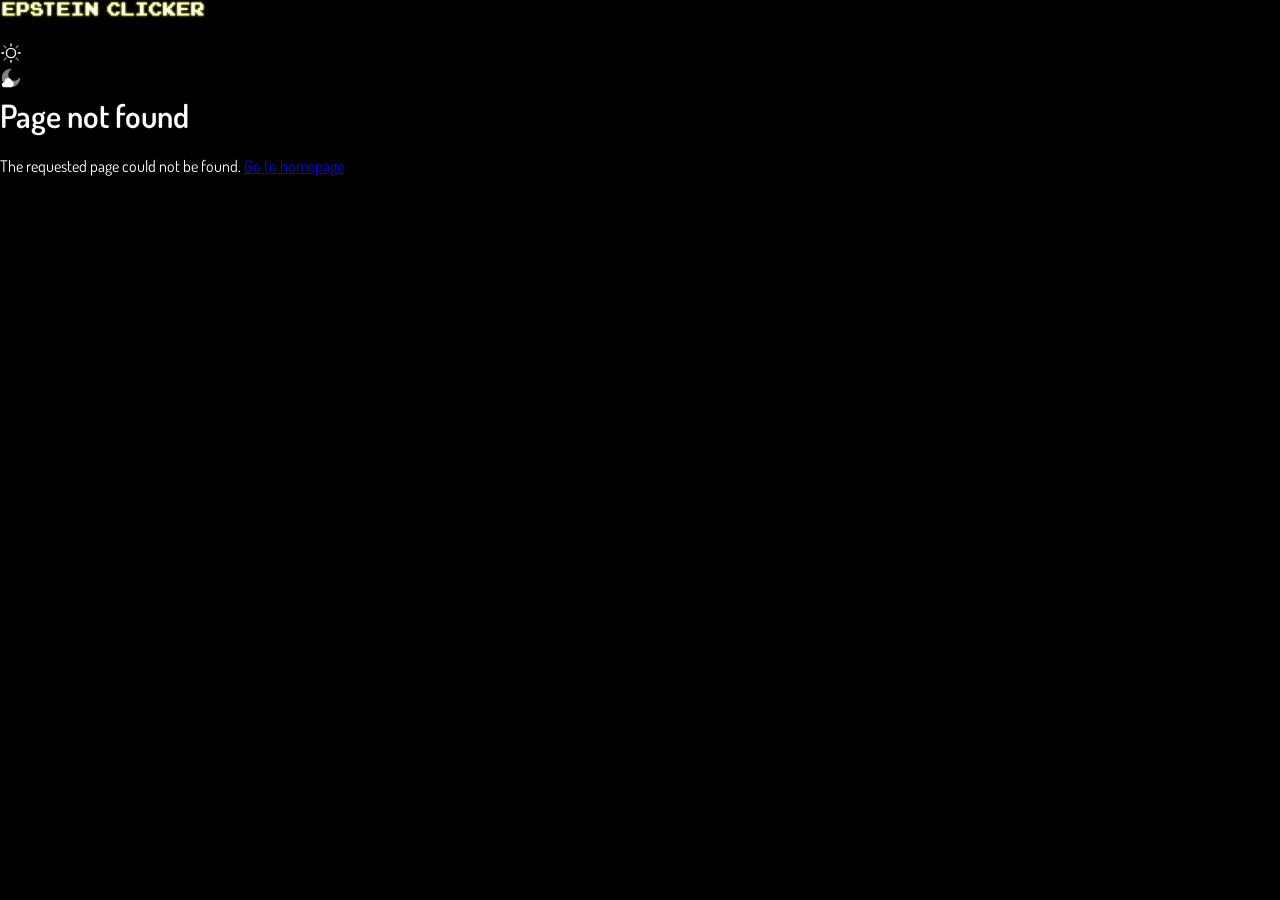
<file: new-games/index.html>
<!DOCTYPE html>
<html zontal-theme="dark" lang="en-US" class="dark">

<head>
    <meta charset="utf-8">
            <title>Epstein Clicker: 404 Not Found</title>
<meta name="description" content="Epstein Clicker: 404 Not Found. Sorry, the page you requested does not exist on this site!">
<meta name="keywords" content="Epstein Clicker: 404 Not Found">
<meta name="title" content="Epstein Clicker: 404 Not Found">
<meta property="fb:app_id" content="">
<meta property="og:title" content="Epstein Clicker: 404 Not Found">
<meta property="og:site_name" content="Epstein Clicker">
<link rel="image_src" href="https://epsteinclicker.github.io/" />
<meta property="og:type" content="article" />
<meta property="og:url" content="https://epsteinclicker.github.io/404" />
<meta property="og:description" content="Epstein Clicker: 404 Not Found. Sorry, the page you requested does not exist on this site!" />
<meta property="og:image" content="https://epsteinclicker.github.io/" />         <meta name="viewport"
        content="width=device-width, initial-scale=1.0, minimal-ui, shrink-to-fit=no viewport-fit=cover">
    <meta name="apple-mobile-web-app-capable" content="yes">
    <meta name="apple-mobile-web-app-status-bar-style" content="black-translucent">
    <meta name="apple-mobile-web-app-title" content="Epstein Clicker">
    <meta name="HandheldFriendly" content="true" />
    <meta name="mobile-web-app-capable" content="yes" />
    <link rel="shortcut icon" sizes="512x512"
        href="https://epsteinclicker.github.io/cache/data/image/options/favicon-s512x512.png" />
    <link rel="icon" type="image/x-icon" href="https://epsteinclicker.github.io/favicon.ico?v=3">
    <link rel="apple-touch-icon"
        href="https://epsteinclicker.github.io/cache/data/image/options/favicon-s512x512.png">
    <meta http-equiv="x-ua-compatible" content="ie=edge">
                    <meta name="google-site-verification" content="d9DdknJtrhjlsGSX9rxxvFFZBlE2FKDbdMDUVJhCfaY" />

<!-- Google tag (gtag.js) -->
<script async src="https://www.googletagmanager.com/gtag/js?id=G-Q37ZWM6FH7"></script>
<script>
  window.dataLayer = window.dataLayer || [];
  function gtag(){dataLayer.push(arguments);}
  gtag('js', new Date());

  gtag('config', 'G-Q37ZWM6FH7');
</script>        <script data-cfasync="false">
        var game_config = {
            current_slug: '',
            home_page: 'epstein-clicker',
            domain_url: 'https://epsteinclicker.github.io',
            id_game: '',
            logo: '/data/image/options/epsteinclicker.png',
            theme_color: '#003afa',
            domain_root: '/',
            root_dir: 'epsteinclicker.github.io'
        };
    </script>
        <link rel="preload" href="/resources/css/swiper.css" as="style" onload="this.rel='stylesheet'" />
    <link href="/resources/css/main.min.css?" rel="stylesheet" type="text/css" />
</head>

<body class="min-vh-100 layout d-flex flex-column">
    <div class="backdrop" role="button" tabindex="0"></div>

    
<nav class="navbar navbar-expand-lg layout-header navbar-dark">
    <div class="header-content">
        <a href="/" class="navbar-brand p-0">
            <img src="/cache/data/image/options/epsteinclicker-f206x18.webp" height="18" alt="Epstein Clicker">
        </a>
      <!--  <a href="/" class="navbar-brand light-logo mx-3 p-0">
            <img src="" height="45" alt="Epstein Clicker">
        </a>
-->
        <div class="collapse navbar-collapse flex-md-grow-0 ms-xl-auto" id="navbar">

            <div class="divider"></div>
            <ul class="navbar-nav mb-2 mb-lg-0 fw-semibold align-items-xl-center  ms-xl-4  ">
                <!--  -->
            </ul>
            <div class="d-flex align-items-center">
                <div class="nav-link color-toggle">
                    <div class="light">
                           <span class="svg-icon" aria-hidden="true">
                                        <svg class="svg-icon__link"><use xlink:href="#icon-sun"></use></svg>
                                    </span>
                    </div>
                    <div class="dark">
                           <span class="svg-icon" aria-hidden="true">
                                        <svg class="svg-icon__link"><use xlink:href="#icon-moon"></use></svg>
                                    </span>
                    </div>
                </div>
            </div>
        </div>
    </div>
</nav>

<div class="layout-section">
    <div class="main-content desktop open">
        <div class="page-content content-page single-description">
            <h1>Page not found</h1>
            <p>The requested page could not be found. <a href="https://epsteinclicker.github.io">Go to homepage</a></p>
        </div>
        <div class="p-5">
                    </div>
    </div>
</div>

<svg class="main-svg-sprite main-svg-sprite--icons" xmlns="http://www.w3.org/2000/svg"
    xmlns:xlink="http://www.w3.org/1999/xlink">
    <symbol id="icon-sun" viewBox="0 0 24 24">
        <g fill="none" stroke="currentColor" stroke-width="1.5">
            <circle cx="12" cy="12" r="5"></circle>
            <path stroke-linecap="round" d="M12 2v2m0 16v2M4 12H2m20 0h-2"></path>
            <path stroke-linecap="round"
                d="m19.778 4.223l-2.222 2.031M4.222 4.223l2.222 2.031m0 11.302l-2.222 2.222m15.556-.001l-2.222-2.222"
                opacity="0.5"></path>
        </g>
    </symbol>
    <symbol id="icon-menu-bar" viewBox="0 0 24 24">
        <path d="M19 4C19.5523 4 20 3.55229 20 3C20 2.44772 19.5523 2 19 2L3 2C2.44772 2 2 2.44772 2 3C2 3.55228 2.44772 4 3 4L19 4ZM20.47 7.95628L15.3568 11.152C14.7301 11.5437 14.7301 12.4564 15.3568 12.848L20.47 16.0438C21.136 16.4601 22 15.9812 22 15.1958V8.80427C22 8.01884 21.136 7.54 20.47 7.95628ZM11 13C11.5523 13 12 12.5523 12 12C12 11.4477 11.5523 11 11 11L3 11C2.44771 11 2 11.4477 2 12C2 12.5523 2.44771 13 3 13L11 13ZM20 21C20 21.5523 19.5523 22 19 22L3 22C2.44771 22 2 21.5523 2 21C2 20.4477 2.44771 20 3 20L19 20C19.5523 20 20 20.4477 20 21Z"></path>
    </symbol>
    <symbol id="icon-moon" viewBox="0 0 24 24">
        <path fill="currentColor"
            d="M12 22c5.523 0 10-4.477 10-10c0-.463-.694-.54-.933-.143a6.5 6.5 0 1 1-8.924-8.924C12.54 2.693 12.463 2 12 2C6.477 2 2 6.477 2 12s4.477 10 10 10"
            opacity="0.5"></path>
        <path fill="currentColor"
            d="M11.286 22C13.337 22 15 20.42 15 18.47c0-1.544-1.045-2.857-2.5-3.336C12.295 13.371 10.72 12 8.81 12c-2.052 0-3.715 1.58-3.715 3.53c0 .43.082.844.23 1.226a2.949 2.949 0 0 0-.54-.05C3.248 16.706 2 17.89 2 19.353C2 20.815 3.247 22 4.786 22z"></path>
    </symbol>
    <symbol id="icon-play" viewBox="0 0 191.255 191.255">
        <path d="M162.929,66.612c-2.814-1.754-6.514-0.896-8.267,1.917s-0.895,6.513,1.917,8.266c6.544,4.081,10.45,11.121,10.45,18.833
 s-3.906,14.752-10.45,18.833l-98.417,61.365c-6.943,4.329-15.359,4.542-22.512,0.573c-7.154-3.97-11.425-11.225-11.425-19.406
 V34.262c0-8.181,4.271-15.436,11.425-19.406c7.153-3.969,15.569-3.756,22.512,0.573l57.292,35.723
 c2.813,1.752,6.513,0.895,8.267-1.917c1.753-2.812,0.895-6.513-1.917-8.266L64.512,5.247c-10.696-6.669-23.661-7-34.685-0.883
 C18.806,10.48,12.226,21.657,12.226,34.262v122.73c0,12.605,6.58,23.782,17.602,29.898c5.25,2.913,10.939,4.364,16.616,4.364
 c6.241,0,12.467-1.754,18.068-5.247l98.417-61.365c10.082-6.287,16.101-17.133,16.101-29.015S173.011,72.899,162.929,66.612z"></path>
    </symbol>
    <symbol id="icon-arrow-top" viewBox="0 0 120 120">
        <path d="M6.68499 63.4355C3.14883 67.1994 1.20576 72.1854 1.26256 77.3496C1.31936 82.5137 3.37161 87.4558 6.98971 91.141C10.6078 94.8263 15.5112 96.9692 20.6735 97.121C25.8357 97.2728 30.8566 95.4218 34.685 91.9555L59.685 67.3955L84.685 91.9555C86.5299 93.9192 88.7526 95.49 91.2196 96.5734C93.6866 97.6568 96.3471 98.2305 99.0414 98.2601C101.736 98.2898 104.408 97.7747 106.898 96.7458C109.389 95.7169 111.645 94.1955 113.533 92.2728C115.421 90.3501 116.9 88.0658 117.883 85.557C118.866 83.0482 119.332 80.3667 119.253 77.6735C119.174 74.9802 118.551 72.3307 117.422 69.884C116.294 67.4373 114.682 65.2439 112.685 63.4355L77.815 29.1255C72.9703 24.39 66.4646 21.7386 59.69 21.7386C52.9153 21.7386 46.4097 24.39 41.565 29.1255L6.68499 63.4355Z" />
    </symbol>
    <symbol id="icon-arrow-left" viewBox="0 0 452 452">
        <path d="M106.406 203.554L300.693 9.2735C313.052 -3.0915 333.09 -3.09149 345.443 9.27351C357.797 21.6275 357.797 41.6645 345.443 54.0175L173.529 225.926L345.438 397.829C357.792 410.188 357.792 430.224 345.438 442.578C333.084 454.937 313.047 454.936 300.688 442.577L106.401 248.293C100.224 242.113 97.1385 234.022 97.1385 225.927C97.1386 217.828 100.23 209.731 106.406 203.554Z" />
    </symbol>
    <symbol id="icon-arrow-right" viewBox="0 0 451.846 451.847">
        <path d="M345.441,248.292L151.154,442.573c-12.359,12.365-32.397,12.365-44.75,0c-12.354-12.354-12.354-32.391,0-44.744L278.318,225.92L106.409,54.017c-12.354-12.359-12.354-32.394,0-44.748c12.354-12.359,32.391-12.359,44.75,0l194.287,194.284c6.177,6.18,9.262,14.271,9.262,22.366C354.708,234.018,351.617,242.115,345.441,248.292z" />
    </symbol>
    <symbol id="icon-fullscreen" viewBox="0 0 32 32">
        <path d="m28 1h-24a3 3 0 0 0 -3 3v24a3 3 0 0 0 3 3h24a3 3 0 0 0 3-3v-24a3 3 0 0 0 -3-3zm1 27a1 1 0 0 1 -1 1h-24a1 1 0 0 1 -1-1v-24a1 1 0 0 1 1-1h24a1 1 0 0 1 1 1z" />
        <path d="m26 17a1 1 0 0 0 -1 1v7h-7a1 1 0 0 0 0 2h8a1 1 0 0 0 1-1v-8a1 1 0 0 0 -1-1z" />
        <path d="m14 5h-8a1 1 0 0 0 -1 1v8a1 1 0 0 0 2 0v-7h7a1 1 0 0 0 0-2z" />
    </symbol>
    <symbol id="icon-shrink" viewBox="0 0 128 128">
        <path d="m114.828 18.828-25.172 25.172h14.344c2.209 0 4 1.791 4 4s-1.791 4-4 4h-24c-2.209 0-4-1.791-4-4v-24c0-2.209 1.791-4 4-4s4 1.791 4 4v14.344l25.172-25.172c1.563-1.563 4.094-1.563 5.656 0s1.563 4.094 0 5.656zm-66.828 1.172c-2.209 0-4 1.791-4 4v14.344l-25.172-25.172c-1.563-1.563-4.094-1.563-5.656 0s-1.563 4.094 0 5.656l25.172 25.172h-14.344c-2.209 0-4 1.791-4 4s1.791 4 4 4h24c2.209 0 4-1.791 4-4v-24c0-2.209-1.791-4-4-4zm66.828 89.172-25.172-25.172h14.344c2.209 0 4-1.791 4-4s-1.791-4-4-4h-24c-2.209 0-4 1.791-4 4v24c0 2.209 1.791 4 4 4s4-1.791 4-4v-14.344l25.172 25.172c.781.781 1.805 1.172 2.828 1.172s2.047-.391 2.828-1.172c1.563-1.562 1.563-4.094 0-5.656zm-66.828-33.172h-24c-2.209 0-4 1.791-4 4s1.791 4 4 4h14.344l-25.172 25.172c-1.563 1.563-1.563 4.094 0 5.656.781.781 1.805 1.172 2.828 1.172s2.047-.391 2.828-1.172l25.172-25.172v14.344c0 2.209 1.791 4 4 4s4-1.791 4-4v-24c0-2.209-1.791-4-4-4z" />
    </symbol>
    <symbol id="icon-search" viewBox="0 0 488.4 488.4">
        <path d="M0,203.25c0,112.1,91.2,203.2,203.2,203.2c51.6,0,98.8-19.4,134.7-51.2l129.5,129.5c2.4,2.4,5.5,3.6,8.7,3.6
			s6.3-1.2,8.7-3.6c4.8-4.8,4.8-12.5,0-17.3l-129.6-129.5c31.8-35.9,51.2-83,51.2-134.7c0-112.1-91.2-203.2-203.2-203.2
			S0,91.15,0,203.25z M381.9,203.25c0,98.5-80.2,178.7-178.7,178.7s-178.7-80.2-178.7-178.7s80.2-178.7,178.7-178.7
			S381.9,104.65,381.9,203.25z" />
    </symbol>
    <symbol id="icon-about" viewBox="0 0 32 32">
        <path d="m18 22h-1v-9c0-.5527-.4478-1-1-1h-2c-.5522 0-1 .4473-1 1s.4478 1 1 1h1v8h-1c-.5522 0-1 .4473-1 1s.4478 1 1 1h4c.5522 0 1-.4473 1-1s-.4478-1-1-1z" />
        <circle cx="16" cy="9" r="1" />
        <path d="m16 1c-8.271 0-15 6.729-15 15 0 2.1548.5266 4.4914 1.4848 6.4764 0 0-1.4653 7.3273-1.4652 7.3478-.0518.2959.0406.6188.2405.8419.2398.2677.6333.3921.9826.3042l7.1602-1.79c.5356-.1338.8613-.6768.7275-1.2129-.1343-.5356-.6787-.8604-1.2129-.7275l-5.6271 1.4068s1.2198-6.0997 1.2199-6.1002c.04-.2003.0031-.4697-.0908-.6528-.8837-1.7237-1.4195-3.9077-1.4195-5.8937 0-7.1685 5.8315-13 13-13s13 5.8315 13 13-5.8315 13-13 13c-.938 0-1.8872-.106-2.8213-.3154-.5356-.1177-1.0737.2178-1.1943.7568-.1211.5391.2178 1.0737.7568 1.1943 1.0776.2417 2.1738.3643 3.2588.3643 8.271 0 15-6.729 15-15s-6.729-15-15-15z" />
    </symbol>
    <symbol id="icon-close" viewBox="0 0 512 512">
        <path d="M505.943,6.058c-8.077-8.077-21.172-8.077-29.249,0L6.058,476.693c-8.077,8.077-8.077,21.172,0,29.249    C10.096,509.982,15.39,512,20.683,512c5.293,0,10.586-2.019,14.625-6.059L505.943,35.306    C514.019,27.23,514.019,14.135,505.943,6.058z" />
        <path d="M505.942,476.694L35.306,6.059c-8.076-8.077-21.172-8.077-29.248,0c-8.077,8.076-8.077,21.171,0,29.248l470.636,470.636    c4.038,4.039,9.332,6.058,14.625,6.058c5.293,0,10.587-2.019,14.624-6.057C514.018,497.866,514.018,484.771,505.942,476.694z" />
    </symbol>
    <symbol id="icon-clear" viewBox="0 0 24 24">
        <path d="M18.984 6.422l-5.578 5.578 5.578 5.578-1.406 1.406-5.578-5.578-5.578 5.578-1.406-1.406 5.578-5.578-5.578-5.578 1.406-1.406 5.578 5.578 5.578-5.578z"></path>
    </symbol>
    <symbol id="icon-caret-right" viewBox="0 0 9 28">
        <path d="M9 14c0 0.266-0.109 0.516-0.297 0.703l-7 7c-0.187 0.187-0.438 0.297-0.703 0.297-0.547 0-1-0.453-1-1v-14c0-0.547 0.453-1 1-1 0.266 0 0.516 0.109 0.703 0.297l7 7c0.187 0.187 0.297 0.438 0.297 0.703z"></path>
    </symbol>
    <symbol id="icon-home" viewBox="0 0 32 32">
        <path d="M32 18.451l-16-12.42-16 12.42v-5.064l16-12.42 16 12.42zM28 18v12h-8v-8h-8v8h-8v-12l12-9z"></path>
    </symbol>
    <symbol id="icon-cross" viewBox="0 0 32 32">
        <path d="M31.708 25.708c-0-0-0-0-0-0l-9.708-9.708 9.708-9.708c0-0 0-0 0-0 0.105-0.105 0.18-0.227 0.229-0.357 0.133-0.356 0.057-0.771-0.229-1.057l-4.586-4.586c-0.286-0.286-0.702-0.361-1.057-0.229-0.13 0.048-0.252 0.124-0.357 0.228 0 0-0 0-0 0l-9.708 9.708-9.708-9.708c-0-0-0-0-0-0-0.105-0.104-0.227-0.18-0.357-0.228-0.356-0.133-0.771-0.057-1.057 0.229l-4.586 4.586c-0.286 0.286-0.361 0.702-0.229 1.057 0.049 0.13 0.124 0.252 0.229 0.357 0 0 0 0 0 0l9.708 9.708-9.708 9.708c-0 0-0 0-0 0-0.104 0.105-0.18 0.227-0.229 0.357-0.133 0.355-0.057 0.771 0.229 1.057l4.586 4.586c0.286 0.286 0.702 0.361 1.057 0.229 0.13-0.049 0.252-0.124 0.357-0.229 0-0 0-0 0-0l9.708-9.708 9.708 9.708c0 0 0 0 0 0 0.105 0.105 0.227 0.18 0.357 0.229 0.356 0.133 0.771 0.057 1.057-0.229l4.586-4.586c0.286-0.286 0.362-0.702 0.229-1.057-0.049-0.13-0.124-0.252-0.229-0.357z"></path>
    </symbol>
    <symbol id="icon-chevron-right" viewBox="0 0 24 24">
        <path d="M9.707 18.707l6-6c0.391-0.391 0.391-1.024 0-1.414l-6-6c-0.391-0.391-1.024-0.391-1.414 0s-0.391 1.024 0 1.414l5.293 5.293-5.293 5.293c-0.391 0.391-0.391 1.024 0 1.414s1.024 0.391 1.414 0z"></path>
    </symbol>
    <symbol id="icon-content" viewBox="0 0 32 32">
        <path d="M28.681 7.159c-0.694-0.947-1.662-2.053-2.724-3.116s-2.169-2.030-3.116-2.724c-1.612-1.182-2.393-1.319-2.841-1.319h-15.5c-1.378 0-2.5 1.121-2.5 2.5v27c0 1.378 1.122 2.5 2.5 2.5h23c1.378 0 2.5-1.122 2.5-2.5v-19.5c0-0.448-0.137-1.23-1.319-2.841zM24.543 5.457c0.959 0.959 1.712 1.825 2.268 2.543h-4.811v-4.811c0.718 0.556 1.584 1.309 2.543 2.268zM28 29.5c0 0.271-0.229 0.5-0.5 0.5h-23c-0.271 0-0.5-0.229-0.5-0.5v-27c0-0.271 0.229-0.5 0.5-0.5 0 0 15.499-0 15.5 0v7c0 0.552 0.448 1 1 1h7v19.5z"></path>
        <path d="M23 26h-14c-0.552 0-1-0.448-1-1s0.448-1 1-1h14c0.552 0 1 0.448 1 1s-0.448 1-1 1z"></path>
        <path d="M23 22h-14c-0.552 0-1-0.448-1-1s0.448-1 1-1h14c0.552 0 1 0.448 1 1s-0.448 1-1 1z"></path>
        <path d="M23 18h-14c-0.552 0-1-0.448-1-1s0.448-1 1-1h14c0.552 0 1 0.448 1 1s-0.448 1-1 1z"></path>
    </symbol>
    <symbol id="icon-game-pad" viewBox="0 0 24 24">
        <path d="m19.20605 19.59033c-1.74511 0-3.57617-1.43994-4.82226-3.84033h-4.7666c-1.43946 2.77246-3.65772 4.26074-5.62354 3.73584-2.57226-.68945-3.70654-4.51758-2.582-8.71533a10.90648 10.90648 0 0 1 2.60446-4.81151 4.14931 4.14931 0 0 1 3.98975-1.44533 3.526 3.526 0 0 1 2.12256 1.73633h3.74267a3.52427 3.52427 0 0 1 2.123-1.73633 4.14441 4.14441 0 0 1 3.98931 1.44533 10.89114 10.89114 0 0 1 2.60449 4.812 10.8996 10.8996 0 0 1 .15039 5.46875 4.14783 4.14783 0 0 1 -2.73242 3.24609 3.0849 3.0849 0 0 1 -.79981.10449zm-10.05517-5.34033h5.69873a.75137.75137 0 0 1 .67969.43213c1.07129 2.291 2.78711 3.70508 4.08789 3.35449 1.02734-.2749 1.4873-1.48291 1.6709-2.17871a9.39 9.39 0 0 0 -.14942-4.69873v-.00049a9.38982 9.38982 0 0 0 -2.2207-4.144 2.87713 2.87713 0 0 0 -2.53516-1.05176 2.318 2.318 0 0 0 -1.376 1.35254.75041.75041 0 0 1 -.68067.43457h-4.65231a.74917.74917 0 0 1 -.68018-.43457 2.32148 2.32148 0 0 0 -1.37646-1.35258 2.87629 2.87629 0 0 0 -2.53565 1.05176 9.39472 9.39472 0 0 0 -2.2207 4.144c-.877 3.27246-.18018 6.42236 1.52148 6.87793 1.30176.35156 3.01709-1.064 4.08936-3.35449a.75011.75011 0 0 1 .6792-.43209z" />
        <path d="m7 13.75a.7502.7502 0 0 1 -.75-.75v-3a.75.75 0 0 1 1.5 0v3a.7502.7502 0 0 1 -.75.75z" />
        <path d="m8.5 12.25h-3a.75.75 0 0 1 0-1.5h3a.75.75 0 0 1 0 1.5z" />
        <circle cx="15.75" cy="10.25" r="1.25" />
        <circle cx="18.25" cy="12.75" r="1.25" />
    </symbol>
    <symbol id="icon-control" viewBox="0 0 32 32">
        <path d="M14 4v-0.5c0-0.825-0.675-1.5-1.5-1.5h-5c-0.825 0-1.5 0.675-1.5 1.5v0.5h-6v4h6v0.5c0 0.825 0.675 1.5 1.5 1.5h5c0.825 0 1.5-0.675 1.5-1.5v-0.5h18v-4h-18zM8 8v-4h4v4h-4zM26 13.5c0-0.825-0.675-1.5-1.5-1.5h-5c-0.825 0-1.5 0.675-1.5 1.5v0.5h-18v4h18v0.5c0 0.825 0.675 1.5 1.5 1.5h5c0.825 0 1.5-0.675 1.5-1.5v-0.5h6v-4h-6v-0.5zM20 18v-4h4v4h-4zM14 23.5c0-0.825-0.675-1.5-1.5-1.5h-5c-0.825 0-1.5 0.675-1.5 1.5v0.5h-6v4h6v0.5c0 0.825 0.675 1.5 1.5 1.5h5c0.825 0 1.5-0.675 1.5-1.5v-0.5h18v-4h-18v-0.5zM8 28v-4h4v4h-4z"></path>
    </symbol>
    <symbol id="icon-chevron-left" viewBox="0 0 24 24">
        <path d="M15.707 17.293l-5.293-5.293 5.293-5.293c0.391-0.391 0.391-1.024 0-1.414s-1.024-0.391-1.414 0l-6 6c-0.391 0.391-0.391 1.024 0 1.414l6 6c0.391 0.391 1.024 0.391 1.414 0s0.391-1.024 0-1.414z"></path>
    </symbol>
    <symbol id="icon-angle-double-right" viewBox="0 0 16 28">
        <path d="M9.297 15c0 0.125-0.063 0.266-0.156 0.359l-7.281 7.281c-0.094 0.094-0.234 0.156-0.359 0.156s-0.266-0.063-0.359-0.156l-0.781-0.781c-0.094-0.094-0.156-0.234-0.156-0.359s0.063-0.266 0.156-0.359l6.141-6.141-6.141-6.141c-0.094-0.094-0.156-0.234-0.156-0.359s0.063-0.266 0.156-0.359l0.781-0.781c0.094-0.094 0.234-0.156 0.359-0.156s0.266 0.063 0.359 0.156l7.281 7.281c0.094 0.094 0.156 0.234 0.156 0.359zM15.297 15c0 0.125-0.063 0.266-0.156 0.359l-7.281 7.281c-0.094 0.094-0.234 0.156-0.359 0.156s-0.266-0.063-0.359-0.156l-0.781-0.781c-0.094-0.094-0.156-0.234-0.156-0.359s0.063-0.266 0.156-0.359l6.141-6.141-6.141-6.141c-0.094-0.094-0.156-0.234-0.156-0.359s0.063-0.266 0.156-0.359l0.781-0.781c0.094-0.094 0.234-0.156 0.359-0.156s0.266 0.063 0.359 0.156l7.281 7.281c0.094 0.094 0.156 0.234 0.156 0.359z"></path>
    </symbol>
    <symbol id="icon-angle-double-left" viewBox="0 0 16 28">
        <path d="M9.797 21.5c0 0.125-0.063 0.266-0.156 0.359l-0.781 0.781c-0.094 0.094-0.234 0.156-0.359 0.156s-0.266-0.063-0.359-0.156l-7.281-7.281c-0.094-0.094-0.156-0.234-0.156-0.359s0.063-0.266 0.156-0.359l7.281-7.281c0.094-0.094 0.234-0.156 0.359-0.156s0.266 0.063 0.359 0.156l0.781 0.781c0.094 0.094 0.156 0.234 0.156 0.359s-0.063 0.266-0.156 0.359l-6.141 6.141 6.141 6.141c0.094 0.094 0.156 0.234 0.156 0.359zM15.797 21.5c0 0.125-0.063 0.266-0.156 0.359l-0.781 0.781c-0.094 0.094-0.234 0.156-0.359 0.156s-0.266-0.063-0.359-0.156l-7.281-7.281c-0.094-0.094-0.156-0.234-0.156-0.359s0.063-0.266 0.156-0.359l7.281-7.281c0.094-0.094 0.234-0.156 0.359-0.156s0.266 0.063 0.359 0.156l0.781 0.781c0.094 0.094 0.156 0.234 0.156 0.359s-0.063 0.266-0.156 0.359l-6.141 6.141 6.141 6.141c0.094 0.094 0.156 0.234 0.156 0.359z"></path>
    </symbol>
    <symbol id="icon-games" viewBox="0 0 321.145 321.145">
        <path d="M320.973,200.981c-0.8-18.4-4-38.8-8.8-58c-4.8-18.4-10.8-35.6-18-48.8c-28-49.2-58.4-41.6-94.8-32
		c-11.6,2.8-24,6-36.8,7.2h-4c-12.8-1.2-25.2-4.4-36.8-7.2c-36.4-9.2-66.8-17.2-94.8,32.4c-7.2,13.2-13.6,30.4-18,48.8
		c-4.8,19.2-8,39.6-8.8,58c-0.8,20.4,1.2,35.2,5.6,45.6c4.4,9.6,10.8,15.6,19.2,18c7.6,2,16.4,1.2,25.6-2.8
		c15.6-6.4,33.6-20,51.2-36.4c12.4-12,35.6-18,58.8-18s46.4,6,58.8,18c17.6,16.4,35.6,30,51.2,36.4c9.2,3.6,18,4.8,25.6,2.8
		c8-2.4,14.8-8,19.2-18.4C319.773,236.581,321.773,221.781,320.973,200.981z M301.773,240.981c-2.4,5.6-5.6,8.8-9.6,10
		c-4.4,1.2-10,0.4-16.4-2c-14-5.6-30.4-18-46.4-33.2c-15.2-15.2-42-22.8-68.8-22.8s-53.6,7.6-69.2,22c-16.4,15.2-32.8,28-46.4,33.2
		c-6.4,2.4-12,3.6-16.4,2c-4-1.2-7.2-4.4-9.6-10c-3.2-7.6-4.8-20-4-38.4c0.8-17.2,3.6-36.8,8.4-55.2c4.4-17.2,10-33.2,16.8-45.2
		c22-39.6,47.6-33.2,78-25.2c12.4,3.2,25.2,6.4,39.2,7.6c0.4,0,0.4,0,0.8,0h4.4c0.4,0,0.4,0,0.8,0c14.4-1.2,27.2-4.4,39.6-7.6
		c30.4-7.6,56-14.4,78,25.2c6.8,12,12.4,27.6,16.8,45.2c4.4,18.4,7.6,37.6,8.4,55.2
		C306.973,220.181,305.373,232.581,301.773,240.981z" />
        <path d="M123.773,122.981c-4-3.6-8.8-6.4-14.4-6.8c-0.4-5.2-2.8-10.4-6.4-14l-0.4-0.4c-4.4-4.4-10-6.8-16.4-6.8
		c-6.4,0-12.4,2.8-16.4,6.8c-3.6,3.6-6.4,8.8-6.8,14.4c-5.6,0.4-10.4,2.8-14.4,6.4l-0.4,0.4c-4.4,4.4-6.8,10-6.8,16.4
		c0,6.4,2.8,12.4,6.8,16.4c4,4,8.8,6.4,14.8,6.8c0.4,5.6,2.8,10.8,6.8,14.4c4.4,4.4,10,6.8,16.4,6.8c6.4,0,12.4-2.8,16.4-6.8
		c3.6-4,6.4-8.8,6.8-14.4c5.6-0.4,10.8-2.8,14.4-6.8c4.4-4.4,6.8-10,6.8-16.4C130.573,132.981,127.773,126.981,123.773,122.981z
		 M113.773,145.381c-1.6,1.6-3.6,2.4-6,2.4h-5.6c-4,0-7.6,3.2-7.6,7.6v5.2c0,2.4-0.8,4.4-2.4,6c-1.6,1.6-3.6,2.4-6,2.4
		c-2.4,0-4.4-0.8-6-2.4c-1.6-1.6-2.4-3.6-2.4-6v-5.6c0-4-3.2-7.6-7.6-7.6h-5.6c-2.4,0-4.4-0.8-6-2.4c-1.2-1.2-2.4-3.2-2.4-5.6
		c0-2.4,0.8-4.4,2.4-6c0,0,0,0,0.4-0.4c1.6-1.2,3.6-2,5.6-2h5.6c4,0,7.6-3.2,7.6-7.6v-5.6c0-2.4,0.8-4.4,2.4-6
		c1.6-1.6,3.6-2.4,6-2.4c2.4,0,4.4,0.8,6,2.4c0,0,0,0,0.4,0.4c1.2,1.6,2,3.6,2,5.6v5.6c0,4,3.2,7.6,7.6,7.6h5.6
		c2.4,0,4.4,0.8,6,2.4c1.6,1.6,2.4,3.6,2.4,6C116.173,141.781,115.373,143.781,113.773,145.381z" />
        <circle cx="230.173" cy="110.981" r="14" />
        <circle cx="230.173" cy="167.781" r="14" />
        <circle cx="201.773" cy="139.381" r="14" />
        <circle cx="258.573" cy="139.381" r="14" />
    </symbol>
    <symbol id="icon-bubbles4" overflow="visible" viewBox="0 0 36 32">
        <path d="M15 4c-1.583 0-3.112 0.248-4.543 0.738-1.341 0.459-2.535 1.107-3.547 1.926-1.876 1.518-2.91 3.463-2.91 5.474 0 1.125 0.315 2.217 0.935 3.247 0.646 1.073 1.622 2.056 2.821 2.842 0.951 0.624 1.592 1.623 1.761 2.748 0.028 0.187 0.051 0.375 0.068 0.564 0.085-0.079 0.169-0.16 0.254-0.244 0.754-0.751 1.771-1.166 2.823-1.166 0.167 0 0.335 0.011 0.503 0.032 0.605 0.077 1.223 0.116 1.836 0.116 1.583 0 3.112-0.248 4.543-0.738 1.341-0.459 2.535-1.107 3.547-1.926 1.876-1.518 2.91-3.463 2.91-5.474s-1.033-3.956-2.91-5.474c-1.012-0.819-2.206-1.467-3.547-1.926-1.431-0.49-2.96-0.738-4.543-0.738zM15 0v0c8.284 0 15 5.435 15 12.139s-6.716 12.139-15 12.139c-0.796 0-1.576-0.051-2.339-0.147-3.222 3.209-6.943 3.785-10.661 3.869v-0.785c2.008-0.98 3.625-2.765 3.625-4.804 0-0.285-0.022-0.564-0.063-0.837-3.392-2.225-5.562-5.625-5.562-9.434 0-6.704 6.716-12.139 15-12.139zM31.125 27.209c0 1.748 1.135 3.278 2.875 4.118v0.673c-3.223-0.072-6.181-0.566-8.973-3.316-0.661 0.083-1.337 0.126-2.027 0.126-2.983 0-5.732-0.805-7.925-2.157 4.521-0.016 8.789-1.464 12.026-4.084 1.631-1.32 2.919-2.87 3.825-4.605 0.961-1.84 1.449-3.799 1.449-5.825 0-0.326-0.014-0.651-0.039-0.974 2.268 1.873 3.664 4.426 3.664 7.24 0 3.265-1.88 6.179-4.82 8.086-0.036 0.234-0.055 0.474-0.055 0.718z"></path>
    </symbol>
    <symbol id="icon-bubble" viewBox="0 0 32 32">
        <path d="M16 7c0.276 0 0.5 0.224 0.5 0.5s-0.225 0.5-0.5 0.5c-5.327 0-10 2.804-10 6 0 0.276-0.224 0.5-0.5 0.5s-0.5-0.224-0.5-0.5c0-3.794 5.037-7 11-7zM16 2c-8.837 0-16 5.373-16 12 0 4.127 2.779 7.766 7.008 9.926 0 0.027-0.008 0.045-0.008 0.074 0 1.793-1.339 3.723-1.928 4.736 0.001 0 0.002 0 0.002 0-0.047 0.11-0.074 0.231-0.074 0.358 0 0.5 0.405 0.906 0.906 0.906 0.094 0 0.259-0.025 0.255-0.014 3.125-0.512 6.069-3.383 6.753-4.215 0.999 0.147 2.029 0.229 3.086 0.229 8.835 0 16-5.373 16-12s-7.164-12-16-12zM16 24c-0.917 0-1.858-0.070-2.796-0.207-0.097-0.016-0.194-0.021-0.29-0.021-0.594 0-1.163 0.264-1.546 0.73-0.428 0.521-1.646 1.684-3.085 2.539 0.39-0.895 0.695-1.898 0.716-2.932 0.006-0.064 0.009-0.129 0.009-0.184 0-0.752-0.421-1.439-1.090-1.781-3.706-1.892-5.918-4.937-5.918-8.144 0-5.514 6.28-10 14-10 7.718 0 14 4.486 14 10s-6.281 10-14 10z"></path>
    </symbol>
    <symbol id="icon-shares" viewBox="0 0 24 24">
        <path d="M 18 2 C 16.35499 2 15 3.3549904 15 5 C 15 5.1909529 15.021791 5.3771224 15.056641 5.5585938 L 7.921875 9.7207031 C 7.3985399 9.2778539 6.7320771 9 6 9 C 4.3549904 9 3 10.35499 3 12 C 3 13.64501 4.3549904 15 6 15 C 6.7320771 15 7.3985399 14.722146 7.921875 14.279297 L 15.056641 18.439453 C 15.021555 18.621514 15 18.808386 15 19 C 15 20.64501 16.35499 22 18 22 C 19.64501 22 21 20.64501 21 19 C 21 17.35499 19.64501 16 18 16 C 17.26748 16 16.601593 16.279328 16.078125 16.722656 L 8.9433594 12.558594 C 8.9782095 12.377122 9 12.190953 9 12 C 9 11.809047 8.9782095 11.622878 8.9433594 11.441406 L 16.078125 7.2792969 C 16.60146 7.7221461 17.267923 8 18 8 C 19.64501 8 21 6.6450096 21 5 C 21 3.3549904 19.64501 2 18 2 z M 18 4 C 18.564129 4 19 4.4358706 19 5 C 19 5.5641294 18.564129 6 18 6 C 17.435871 6 17 5.5641294 17 5 C 17 4.4358706 17.435871 4 18 4 z M 6 11 C 6.5641294 11 7 11.435871 7 12 C 7 12.564129 6.5641294 13 6 13 C 5.4358706 13 5 12.564129 5 12 C 5 11.435871 5.4358706 11 6 11 z M 18 18 C 18.564129 18 19 18.435871 19 19 C 19 19.564129 18.564129 20 18 20 C 17.435871 20 17 19.564129 17 19 C 17 18.435871 17.435871 18 18 18 z" />
    </symbol>

    <symbol id="icon-help" viewBox="0 0 24 24">
        <path d="M23 12c0-3.037-1.232-5.789-3.222-7.778s-4.741-3.222-7.778-3.222-5.789 1.232-7.778 3.222-3.222 4.741-3.222 7.778 1.232 5.789 3.222 7.778 4.741 3.222 7.778 3.222 5.789-1.232 7.778-3.222 3.222-4.741 3.222-7.778zM21 12c0 2.486-1.006 4.734-2.636 6.364s-3.878 2.636-6.364 2.636-4.734-1.006-6.364-2.636-2.636-3.878-2.636-6.364 1.006-4.734 2.636-6.364 3.878-2.636 6.364-2.636 4.734 1.006 6.364 2.636 2.636 3.878 2.636 6.364zM10.033 9.332c0.183-0.521 0.559-0.918 1.022-1.14s1.007-0.267 1.528-0.083c0.458 0.161 0.819 0.47 1.050 0.859 0.183 0.307 0.284 0.665 0.286 1.037 0 0.155-0.039 0.309-0.117 0.464-0.080 0.16-0.203 0.325-0.368 0.49-0.709 0.709-1.831 1.092-1.831 1.092-0.524 0.175-0.807 0.741-0.632 1.265s0.741 0.807 1.265 0.632c0 0 1.544-0.506 2.613-1.575 0.279-0.279 0.545-0.614 0.743-1.010 0.2-0.4 0.328-0.858 0.328-1.369-0.004-0.731-0.204-1.437-0.567-2.049-0.463-0.778-1.19-1.402-2.105-1.724-1.042-0.366-2.135-0.275-3.057 0.167s-1.678 1.238-2.044 2.28c-0.184 0.521 0.090 1.092 0.611 1.275s1.092-0.091 1.275-0.611zM12 18c0.552 0 1-0.448 1-1s-0.448-1-1-1-1 0.448-1 1 0.448 1 1 1z"></path>
    </symbol>
    <symbol id="icon-menu" overflow="visible" viewBox="0 -53 384 384">
        <path d="m368 154.667969h-352c-8.832031 0-16-7.167969-16-16s7.167969-16 16-16h352c8.832031 0 16 7.167969 16 16s-7.167969 16-16 16zm0 0" />
        <path d="m368 32h-352c-8.832031 0-16-7.167969-16-16s7.167969-16 16-16h352c8.832031 0 16 7.167969 16 16s-7.167969 16-16 16zm0 0" />
        <path d="m368 277.332031h-352c-8.832031 0-16-7.167969-16-16s7.167969-16 16-16h352c8.832031 0 16 7.167969 16 16s-7.167969 16-16 16zm0 0" />
    </symbol>
    <symbol id="icon-star-full" overflow="visible" viewBox="0 0 32 32">
        <path d="M32 12.408l-11.056-1.607-4.944-10.018-4.944 10.018-11.056 1.607 8 7.798-1.889 11.011 9.889-5.199 9.889 5.199-1.889-11.011 8-7.798z"></path>
    </symbol>
    <symbol id="icon-heart" overflow="visible" viewBox="0 0 32 32">
        <path d="M23.6 2c-3.363 0-6.258 2.736-7.599 5.594-1.342-2.858-4.237-5.594-7.601-5.594-4.637 0-8.4 3.764-8.4 8.401 0 9.433 9.516 11.906 16.001 21.232 6.13-9.268 15.999-12.1 15.999-21.232 0-4.637-3.763-8.401-8.4-8.401z"></path>
    </symbol>
    <symbol id="icon-circle-up" overflow="visible" viewBox="0 0 32 32">
        <path d="M0 16c0 8.837 7.163 16 16 16s16-7.163 16-16-7.163-16-16-16-16 7.163-16 16zM29 16c0 7.18-5.82 13-13 13s-13-5.82-13-13 5.82-13 13-13 13 5.82 13 13z"></path>
        <path d="M22.086 20.914l2.829-2.829-8.914-8.914-8.914 8.914 2.828 2.828 6.086-6.086z"></path>
    </symbol>
    <symbol id="icon-share2" overflow="visible" viewBox="0 0 32 32">
        <path d="M27 22c-1.411 0-2.685 0.586-3.594 1.526l-13.469-6.734c0.041-0.258 0.063-0.522 0.063-0.791s-0.022-0.534-0.063-0.791l13.469-6.734c0.909 0.94 2.183 1.526 3.594 1.526 2.761 0 5-2.239 5-5s-2.239-5-5-5-5 2.239-5 5c0 0.269 0.022 0.534 0.063 0.791l-13.469 6.734c-0.909-0.94-2.183-1.526-3.594-1.526-2.761 0-5 2.239-5 5s2.239 5 5 5c1.411 0 2.685-0.586 3.594-1.526l13.469 6.734c-0.041 0.258-0.063 0.522-0.063 0.791 0 2.761 2.239 5 5 5s5-2.239 5-5c0-2.761-2.239-5-5-5z"></path>
    </symbol>
    <symbol id="icon-keyboard_arrow_up" viewBox="0 0 24 24">
        <path d="M7.406 15.422l-1.406-1.406 6-6 6 6-1.406 1.406-4.594-4.594z"></path>
    </symbol>
    <symbol id="icon-keyboard_arrow_down" viewBox="0 0 24 24">
        <path d="M7.406 8.578l4.594 4.594 4.594-4.594 1.406 1.406-6 6-6-6z"></path>
    </symbol>
    <symbol id="icon-price-tags" viewBox="0 0 40 32">
        <path d="M38.5 0h-12c-0.825 0-1.977 0.477-2.561 1.061l-14.879 14.879c-0.583 0.583-0.583 1.538 0 2.121l12.879 12.879c0.583 0.583 1.538 0.583 2.121 0l14.879-14.879c0.583-0.583 1.061-1.736 1.061-2.561v-12c0-0.825-0.675-1.5-1.5-1.5zM31 12c-1.657 0-3-1.343-3-3s1.343-3 3-3 3 1.343 3 3-1.343 3-3 3z"></path>
        <path d="M4 17l17-17h-2.5c-0.825 0-1.977 0.477-2.561 1.061l-14.879 14.879c-0.583 0.583-0.583 1.538 0 2.121l12.879 12.879c0.583 0.583 1.538 0.583 2.121 0l0.939-0.939-13-13z"></path>
    </symbol>
    <symbol id="icon-folder-open" viewBox="0 0 32 32">
        <path d="M26 30l6-16h-26l-6 16zM4 12l-4 18v-26h9l4 4h13v4z"></path>
    </symbol>
    <symbol id="icon-fire" viewBox="0 0 32 32">
        <path d="M10.031 32c-2.133-4.438-0.997-6.981 0.642-9.376 1.795-2.624 2.258-5.221 2.258-5.221s1.411 1.834 0.847 4.703c2.493-2.775 2.963-7.196 2.587-8.889 5.635 3.938 8.043 12.464 4.798 18.783 17.262-9.767 4.294-24.38 2.036-26.027 0.753 1.646 0.895 4.433-0.625 5.785-2.573-9.759-8.937-11.759-8.937-11.759 0.753 5.033-2.728 10.536-6.084 14.648-0.118-2.007-0.243-3.392-1.298-5.312-0.237 3.646-3.023 6.617-3.777 10.27-1.022 4.946 0.765 8.568 7.555 12.394z"></path>
    </symbol>
    <symbol id="icon-stats-bars" viewBox="0 0 32 32">
        <path d="M0 26h32v4h-32zM4 18h4v6h-4zM10 10h4v14h-4zM16 16h4v8h-4zM22 4h4v20h-4z"></path>
    </symbol>
    <symbol id="icon-thumbs-down" viewBox="0 0 24 28">
        <path d="M4 7c0-0.547-0.453-1-1-1s-1 0.453-1 1 0.453 1 1 1 1-0.453 1-1zM22 16c0-0.578-0.438-1.984-1.172-2 0.328-0.375 0.547-1.109 0.547-1.609 0-0.734-0.297-1.359-0.828-1.859 0.187-0.328 0.281-0.703 0.281-1.078 0-0.719-0.359-1.609-1.016-1.969 0.047-0.281 0.078-0.578 0.078-0.875 0-1.828-1.156-2.609-2.891-2.609h-2c-1.844 0-3.625 0.547-5.344 1.141-0.844 0.297-2.281 0.859-3.156 0.859h-0.5v10h0.5c1.234 0 3.094 2.672 3.797 3.578 0.391 0.484 0.766 0.969 1.203 1.422 1.516 1.594 1 3.984 2 5 2.141 0 2.5-1.172 2.5-3 0-1.844-1.5-3.172-1.5-5h5.5c1.047 0 2-0.938 2-2zM24 16.016c0 2.156-1.844 3.984-4 3.984h-2.75c0.469 0.969 0.75 1.906 0.75 3 0 1.031-0.063 1.969-0.547 2.906-0.766 1.516-2.328 2.094-3.953 2.094-0.531 0-1.031-0.219-1.406-0.578-1.563-1.531-1.078-4-2-5.016-0.594-0.625-1.141-1.297-1.672-1.984-0.469-0.609-1.531-2.016-2.141-2.422h-4.281c-1.109 0-2-0.891-2-2v-10c0-1.109 0.891-2 2-2h4.5c0.438 0 1.703-0.469 2.156-0.625 2.25-0.781 4.203-1.375 6.609-1.375h1.75c2.844 0 4.891 1.687 4.875 4.609v0.078c0.609 0.781 0.938 1.781 0.938 2.781 0 0.219-0.016 0.453-0.047 0.672 0.391 0.688 0.594 1.469 0.594 2.25 0 0.359-0.047 0.734-0.141 1.078 0.5 0.75 0.766 1.641 0.766 2.547z"></path>
    </symbol>
    <symbol id="icon-thumbs-up" viewBox="0 0 24 28">
        <path d="M4 21c0-0.547-0.453-1-1-1s-1 0.453-1 1 0.453 1 1 1 1-0.453 1-1zM22 12c0-1.062-0.953-2-2-2h-5.5c0-1.828 1.5-3.156 1.5-5 0-1.828-0.359-3-2.5-3-1 1.016-0.484 3.406-2 5-0.438 0.453-0.812 0.938-1.203 1.422-0.703 0.906-2.562 3.578-3.797 3.578h-0.5v10h0.5c0.875 0 2.312 0.562 3.156 0.859 1.719 0.594 3.5 1.141 5.344 1.141h1.891c1.766 0 3-0.703 3-2.609 0-0.297-0.031-0.594-0.078-0.875 0.656-0.359 1.016-1.25 1.016-1.969 0-0.375-0.094-0.75-0.281-1.078 0.531-0.5 0.828-1.125 0.828-1.859 0-0.5-0.219-1.234-0.547-1.609 0.734-0.016 1.172-1.422 1.172-2zM24 11.984c0 0.906-0.266 1.797-0.766 2.547 0.094 0.344 0.141 0.719 0.141 1.078 0 0.781-0.203 1.563-0.594 2.25 0.031 0.219 0.047 0.453 0.047 0.672 0 1-0.328 2-0.938 2.781 0.031 2.953-1.984 4.688-4.875 4.688h-2.016c-2.219 0-4.281-0.656-6.344-1.375-0.453-0.156-1.719-0.625-2.156-0.625h-4.5c-1.109 0-2-0.891-2-2v-10c0-1.109 0.891-2 2-2h4.281c0.609-0.406 1.672-1.813 2.141-2.422 0.531-0.688 1.078-1.359 1.672-2 0.938-1 0.438-3.469 2-5 0.375-0.359 0.875-0.578 1.406-0.578 1.625 0 3.187 0.578 3.953 2.094 0.484 0.953 0.547 1.859 0.547 2.906 0 1.094-0.281 2.031-0.75 3h2.75c2.156 0 4 1.828 4 3.984z"></path>
    </symbol>
    <symbol id="icon-flag" viewBox="0 0 24 24">
        <path d="M5 13.397v-9.859c0.44-0.218 1.365-0.538 3-0.538 1.281 0 2.361 0.421 3.629 0.928 1.232 0.493 2.652 1.072 4.371 1.072 1.298 0 2.278-0.175 3-0.397v9.859c-0.44 0.218-1.365 0.538-3 0.538-1.281 0-2.361-0.421-3.629-0.928-1.232-0.493-2.652-1.072-4.371-1.072-1.298 0-2.278 0.175-3 0.397zM5 22v-6.462c0.44-0.218 1.365-0.538 3-0.538 1.281 0 2.361 0.421 3.629 0.928 1.232 0.493 2.652 1.072 4.371 1.072 3.247 0 4.507-1.093 4.707-1.293 0.195-0.195 0.293-0.451 0.293-0.707v-12c0-0.552-0.448-1-1-1-0.265 0-0.506 0.103-0.685 0.272-0.096 0.078-0.984 0.728-3.315 0.728-1.281 0-2.361-0.421-3.629-0.928-1.232-0.493-2.652-1.072-4.371-1.072-3.247 0-4.507 1.093-4.707 1.293-0.195 0.195-0.293 0.451-0.293 0.707v19c0 0.552 0.448 1 1 1s1-0.448 1-1z"></path>
    </symbol>
    <symbol id="icon-control" viewBox="0 0 32 32">
        <path d="m27 10.9658203h-3.1972656c-.765625 0-1.4941406.2880859-2.0512695.8105469l-2.1723633 2.0341797c-.6030274.5654297-.9487305 1.3632812-.9487305 2.1894531s.3457031 1.6240234.9492188 2.1894531l2.171875 2.0341797c.5571289.5224609 1.2856445.8105469 2.0512695.8105469h3.1972656c1.6542969 0 3-1.3457031 3-3v-4.0683594c0-1.6542969-1.3457031-3-3-3zm1 7.0683594c0 .5517578-.4487305 1-1 1h-3.1972656c-.2553711 0-.4980469-.0957031-.6835938-.2695312l-2.171875-2.0341797c-.2045898-.1914063-.3168945-.4511719-.3168945-.7304688s.1123047-.5390625.3164062-.7304688l2.1723633-2.0341797h.0004883c.1850586-.1738281.4277344-.2695312.6831055-.2695312h3.1972656c.5512695 0 1 .4482422 1 1z" />
        <path d="m5 21.0341797h3.1972656c.7651367 0 1.4936523-.2880859 2.0512695-.8105469l2.1723633-2.0341797c.6030274-.5654297.9487305-1.3632812.9487305-2.1894531s-.3457031-1.6240234-.9492188-2.1894531l-2.171875-2.0341797c-.5576172-.5224609-1.2861328-.8105469-2.0512695-.8105469h-3.1972656c-1.6542969 0-3 1.3457031-3 3v4.0683594c0 1.6542969 1.3457031 3 3 3zm-1-7.0683594c0-.5517578.4487305-1 1-1h3.1972656c.2553711 0 .4980469.0957031.684082.2695312l2.1713867 2.0341797c.2045899.1914063.3168946.4511719.3168946.7304688s-.1123047.5390625-.3164062.7304688l-2.171875 2.0341797c-.1860352.1738281-.4287109.2695312-.684082.2695312h-3.1972657c-.5512695 0-1-.4482422-1-1z" />
        <path d="m17.8725586 18.9208984c-1.1025391-.8808594-2.6425781-.8808594-3.7451172 0 0 0 0 0-.0004883 0l-2.034668 1.6259766c-.7163086.5732422-1.1269531 1.4267578-1.1269531 2.34375v4.109375c0 1.6542969 1.3457031 3 3 3h4.0693359c1.6542969 0 3-1.3457031 3-3v-4.109375c0-.9169922-.4106445-1.7705078-1.1269531-2.34375zm1.1621094 8.0791016c0 .5517578-.4487305 1-1 1h-4.069336c-.5512695 0-1-.4482422-1-1v-4.109375c0-.3056641.137207-.5908203.3759766-.78125l2.034668-1.6259766c.3671875-.2929688.8808594-.2929688 1.2480469 0l2.034668 1.6259766c.2387695.1904297.3759766.4755859.3759766.78125v4.109375z" />
        <path d="m21.034668 9.109375v-4.109375c0-1.6542969-1.3457031-3-3-3h-4.069336c-1.6542969 0-3 1.3457031-3 3v4.109375c0 .9169922.4106445 1.7705078 1.1269531 2.34375l2.0351562 1.6259766c.5512696.4404296 1.2119142.6601562 1.8725587.6601562s1.3212891-.2197266 1.8730469-.6601562l2.034668-1.6259766c.7163085-.5732422 1.1269531-1.4267578 1.1269531-2.34375zm-2 0c0 .3056641-.137207.5908203-.3759766.78125l-2.0341797 1.6259766c-.3681641.2929688-.8813477.2929688-1.2485352 0l-2.034668-1.6259766c-.2387695-.1904297-.3759766-.4755859-.3759766-.78125v-4.109375c0-.5517578.4487305-1 1-1h4.0693359c.5512695 0 1 .4482422 1 1v4.109375z" />
    </symbol>
    <symbol id="icon-info" viewBox="0 0 32 32">
        <path d="M14 9.5c0-0.825 0.675-1.5 1.5-1.5h1c0.825 0 1.5 0.675 1.5 1.5v1c0 0.825-0.675 1.5-1.5 1.5h-1c-0.825 0-1.5-0.675-1.5-1.5v-1z"></path>
        <path d="M20 24h-8v-2h2v-6h-2v-2h6v8h2z"></path>
        <path d="M16 0c-8.837 0-16 7.163-16 16s7.163 16 16 16 16-7.163 16-16-7.163-16-16-16zM16 29c-7.18 0-13-5.82-13-13s5.82-13 13-13 13 5.82 13 13-5.82 13-13 13z"></path>
    </symbol>
    <symbol id="icon-info_1" viewBox="0 0 7 20">
        <path d="M7.143 15v1.429c0 0.391-0.324 0.714-0.714 0.714h-5.714c-0.391 0-0.714-0.324-0.714-0.714v-1.429c0-0.391 0.324-0.714 0.714-0.714h0.714v-4.286h-0.714c-0.391 0-0.714-0.324-0.714-0.714v-1.429c0-0.391 0.324-0.714 0.714-0.714h4.286c0.391 0 0.714 0.324 0.714 0.714v6.429h0.714c0.391 0 0.714 0.324 0.714 0.714zM5.714 2.143v2.143c0 0.391-0.324 0.714-0.714 0.714h-2.857c-0.391 0-0.714-0.324-0.714-0.714v-2.143c0-0.391 0.324-0.714 0.714-0.714h2.857c0.391 0 0.714 0.324 0.714 0.714z"></path>
    </symbol>
    <symbol id="icon-filter" viewBox="0 0 20 20">
        <path d="M12 12l8-8v-4h-20v4l8 8v8l4-4v-4z"></path>
    </symbol>
    <symbol id="icon-file-text" viewBox="0 0 24 24">
        <path d="M17.586 7h-2.586v-2.586zM20.707 7.293l-6-6c-0.092-0.092-0.202-0.166-0.324-0.217s-0.253-0.076-0.383-0.076h-8c-0.828 0-1.58 0.337-2.121 0.879s-0.879 1.293-0.879 2.121v16c0 0.828 0.337 1.58 0.879 2.121s1.293 0.879 2.121 0.879h12c0.828 0 1.58-0.337 2.121-0.879s0.879-1.293 0.879-2.121v-12c0-0.276-0.112-0.526-0.293-0.707zM13 3v5c0 0.552 0.448 1 1 1h5v11c0 0.276-0.111 0.525-0.293 0.707s-0.431 0.293-0.707 0.293h-12c-0.276 0-0.525-0.111-0.707-0.293s-0.293-0.431-0.293-0.707v-16c0-0.276 0.111-0.525 0.293-0.707s0.431-0.293 0.707-0.293zM16 12h-8c-0.552 0-1 0.448-1 1s0.448 1 1 1h8c0.552 0 1-0.448 1-1s-0.448-1-1-1zM16 16h-8c-0.552 0-1 0.448-1 1s0.448 1 1 1h8c0.552 0 1-0.448 1-1s-0.448-1-1-1zM10 8h-2c-0.552 0-1 0.448-1 1s0.448 1 1 1h2c0.552 0 1-0.448 1-1s-0.448-1-1-1z"></path>
    </symbol>
</svg>


<script src="/resources/js/jquery-3.6.0.min.js"></script> 
    <script src="/resources/js/scripts.min.js" type="text/javascript"></script>

<script defer src="https://static.cloudflareinsights.com/beacon.min.js/v8c78df7c7c0f484497ecbca7046644da1771523124516" integrity="sha512-8DS7rgIrAmghBFwoOTujcf6D9rXvH8xm8JQ1Ja01h9QX8EzXldiszufYa4IFfKdLUKTTrnSFXLDkUEOTrZQ8Qg==" data-cf-beacon='{"version":"2024.11.0","token":"0fa3ac687ca14b12b931cf0bb611ffd1","r":1,"server_timing":{"name":{"cfCacheStatus":true,"cfEdge":true,"cfExtPri":true,"cfL4":true,"cfOrigin":true,"cfSpeedBrain":true},"location_startswith":null}}' crossorigin="anonymous"></script>
</body>

</html>
</file>
<file: resources/css/main.min.css>
@charset "UTF-8";@font-face{font-family:Dosis;src:url("../fonts/Dosis-Regular.woff2") format("woff2"),url("../fonts/Dosis-Regular.woff") format("woff");font-weight:400;font-style:normal;font-display:swap;ascent-override:90%;descent-override:10%;line-gap-override:5%}@font-face{font-family:Dosis;src:url("../fonts/Dosis-SemiBold.woff2") format("woff2"),url("../fonts/Dosis-SemiBold.woff") format("woff");font-weight:600;font-style:normal;font-display:swap;ascent-override:90%;descent-override:10%;line-gap-override:5%}@font-face{font-family:Dosis;src:url("../fonts/Dosis-Bold.woff2") format("woff2"),url("../fonts/Dosis-Bold.woff") format("woff");font-weight:700;font-style:normal;font-display:swap;ascent-override:90%;descent-override:10%;line-gap-override:5%}:root{--bs-font-sans-serif:"Dosis",sans-serif;--bs-font-monospace:SFMono-Regular,Menlo,Monaco,Consolas,"Liberation Mono","Courier New",monospace;--bs-gradient:linear-gradient(180deg, rgba(255, 255, 255, 0.15), rgba(255, 255, 255, 0));--bs-body-font-family:var(--bs-font-sans-serif);--bs-body-font-size:1rem;--bs-body-font-weight:400;--bs-body-line-height:1.6;--bg-grey-600:#333;--bg-gray-600:#e9e6e6;--bs-body-color:#ffffff;--bs-body-bg-image:url("../images/bg_light.png");--bs-body-bg:#000;--color-primary:#fff;--color-dark:#000;--color-gray:#636363;--color-popup:#fff;--theme-color:#ffcd00;--btn-color:#008eff;--xp-color:#ffcd00;--header-height:32px;--side-menu-width:180px;--slide-games-height:132px;--card-game-width:80px;--card-game-height:80px;--container-border-radius:18px;--black-alpha-02:#00000033;--ads-side-width:312px;--side-menu-width-collapsed:56px;--high-light:#0dd052;--high-light-hover:#058c35;--z-index-header:1000;--vh-reca:6.6px}*,::after,::before{box-sizing:border-box}@media (prefers-reduced-motion:no-preference){:root{scroll-behavior:smooth}}body{margin:0;overflow:hidden;font-family:var(--bs-body-font-family)!important;font-size:var(--bs-body-font-size)!important;font-weight:var(--bs-body-font-weight)!important;line-height:var(--bs-body-line-height)!important;color:var(--bs-body-color)!important;background-color:var(--bs-body-bg)!important;-webkit-text-size-adjust:100%;position:relative;-webkit-tap-highlight-color:transparent}hr{margin:1rem 0;color:#f5f8fa;background-color:currentColor;border:0;opacity:.9}hr:not([size]){height:1px}.h1,.h2,.h3,.h4,.h5,.h6,h1,h2,h3,h4,h5,h6{margin-top:0;margin-bottom:0;font-weight:600;line-height:1.4;color:var(--bs-gray-900)}.app_container{width:100vw;height:100vh;position:relative}.play-game-header{align-items:center;background-color:var(--bs-body-bg);bottom:0;color:var(--color-primary);display:flex;flex-direction:row;height:32px;max-height:32px;justify-content:space-between;left:0;position:absolute;top:0;visibility:visible;white-space:nowrap;width:100%;z-index:var(--z-index-header);transition:width .2s linear}.play-game-header-logo__link{align-items:center;display:flex;padding:4px 12px}.play-game-logo__service_type_header{max-height:18px;padding-left:2px}.play-game-header__info{align-items:center;display:flex;flex:1;flex-direction:row;justify-content:space-between;overflow:hidden}.play-game-header__middle{align-items:center;display:flex;flex:1;justify-content:center;overflow:hidden;text-align:center}.play-game-header__middle .play-game-header__link{display:block;flex:0 1 auto;margin-right:8px;overflow:hidden;position:relative;text-align:left}.play-game-header__middle .play-game-header__title{display:block;margin:0;position:static}.play-game-header__actions{align-items:center;display:flex;justify-content:center;overflow:hidden;padding-left:0;padding-right:2px}.play-game-header__action{padding:0 15px;display:flex;align-items:center;justify-content:center;overflow:hidden}.hover{transition:opacity .1s ease-out}.hover:hover{opacity:.8}.pointer:hover{cursor:pointer}.game_container{position:absolute;top:var(--header-height);left:0;bottom:0;right:0;z-index:3}.btn_close_sidebar{background-color:var(--high-light);color:var(--color-primary);position:static;border-radius:50%;border:0;outline:0;cursor:pointer;height:28px;width:28px;display:flex;justify-content:center;align-items:center;margin-right:24px}.btn_close_sidebar .svg-icon{width:14px;height:14px}.side_container{position:absolute;display:flex;height:100%;isolation:isolate;justify-content:center;width:100%;right:0;transition:right .15s linear}.side_container_hidden{right:-100%}.side_container_wrapper{bottom:0;display:flex;flex-direction:column;isolation:isolate;position:absolute;right:0;top:0;padding-top:var(--header-height);margin-top:calc(var(--header-height) * -1);width:var(--ads-side-width);padding-right:6px;padding-left:6px;overflow:auto}.sidebar_close{position:absolute;right:0;top:0;left:0;display:flex;justify-content:flex-end;align-items:center}.side_container_wrapper::-webkit-scrollbar{display:none}.ads_side_container{margin:24px 0 0;display:flex;flex-direction:column;align-items:center}.ads_300x600{width:100%;height:600px}.ads{background-color:var(--bg-grey-600);width:100%;height:100%}.grid_games_side{display:grid;grid-template-columns:repeat(auto-fill,minmax(80px,1fr));grid-gap:12px;grid-auto-rows:minmax(80px,auto);grid-auto-flow:dense}.grid_games_side .card_slide{width:unset;height:unset}.similar-games{align-items:flex-start;background:var(--bs-body-bg);bottom:0;box-sizing:border-box;cursor:auto;display:flex;left:0;position:absolute;width:100%;z-index:1;height:var(--slide-games-height);transition:width .2s linear}.similar-games-container{padding:0;max-width:100%;overflow:hidden;width:auto;margin-top:0;position:relative}.similar_game_all_btn{align-items:flex-start;background:var(--bs-body-bg);bottom:auto;display:inline-flex;margin:12px 12px 0;gap:8px;position:relative;z-index:11}.similar_game_link{padding-left:0;padding-right:6px;-webkit-text-decoration:none!important;text-decoration:none!important;align-items:center;background:var(--bg-grey-600);border-radius:12px;display:flex;height:var(--card-game-height);justify-content:center;width:var(--card-game-width);color:var(--color-primary);font-size:13px;font-weight:500;text-align:center}.close_button_all_games{background-color:var(--high-light);position:static;border-radius:50%;cursor:pointer;height:28px;width:28px;display:flex;justify-content:center;align-items:center}.close_button_all_games .svg-icon{width:14px;height:14px}.game_area{transition:width .2s linear;position:relative;z-index:9;height:calc(100% - var(--slide-games-height))}.no_bottom_game{height:100%}.game-iframe{display:block;vertical-align:bottom}.games_home_related,.games_home_related_content{position:relative}.recommended-games{max-width:717px;width:100%}.recommended-game_heading{font-size:20px;font-weight:600;margin:0 0 10px}.games_home_related .swiper-container,.games_home_related_content .swiper-container{padding:8px 0;width:100%}.games_home_related .swiper-slide,.games_home_related_content .swiper-slide{width:fit-content!important}.action-button button{outline:0;display:flex;justify-content:center;align-items:center;padding:6px 10px;color:var(--bs-body-bg);transition:background .2s ease;border:1px solid;background-color:var(--bs-body-color);transition:background .2s ease;position:absolute;top:50%;transform:translateY(-50%);width:35px;height:35px;border-radius:50%;z-index:11}.action-button button:first-child{left:0}.action-button button:last-child{right:0}.action-button button:hover{color:var(--bs-body-bg);background:var(--high-light)}.action-button button.swiper-button-disabled{display:none}.card_slide{position:relative;display:flex;flex-direction:column;min-width:0;word-wrap:break-word;background-color:var(--bs-body-bg);background-clip:border-box;border-radius:1rem;overflow:hidden;border:1px solid transparent;transition:border-color .2s linear;aspect-ratio:1/1}.card_slide .card-body{position:absolute;inset:0 0 -2rem 0;text-align:center;padding:8px;display:flex;align-items:flex-end;justify-content:center;background:linear-gradient(to bottom,rgba(19,19,21,.1) 0,rgba(19,19,21,.45) 75%,rgba(19,19,21,.76) 100%);z-index:10;opacity:0;transition:.25s;overflow:hidden;height:100%}.card_slide .h3{font-size:12px;font-weight:500;color:#fff}.card_slide:hover{border-color:var(--high-light)}.card_slide:hover .card-body{opacity:1;bottom:0}.card_slide{width:var(--card-game-width);height:var(--card-game-height)}.card_slide>hr{margin-right:0;margin-left:0}.card_slide>.list-group{border-top:inherit;border-bottom:inherit}.card_slide>.list-group:first-child{border-top-width:0;border-top-left-radius:calc(.5rem - 1px);border-top-right-radius:calc(.5rem - 1px)}.card_slide>.list-group:last-child{border-bottom-width:0;border-bottom-right-radius:calc(.5rem - 1px);border-bottom-left-radius:calc(.5rem - 1px)}.card_slide>.card-header+.list-group,.card_slide>.list-group+.card-footer{border-top:0}body.is_full .game_area{height:100%}.has_ads_side{width:calc(100% - var(--ads-side-width))}.no_ads .has_ads_side{width:100%}.no_ads .ads_side_container{display:none}.play-game-header-menu__row-border{border:1px solid #e8ecef;border-bottom:0;margin:0 20px}.play-game-header-menu{max-height:calc(100vh - 48px);flex-direction:column;width:360px;visibility:visible;display:none;z-index:1400}.play-game-header-menu__popup-container{background-color:var(--color-popup);border-radius:var(--container-border-radius);box-shadow:0 3px 32px 0 var(--black-alpha-02)}.play-game-header-menu__popup-container .play-game-header__popup-arrow{width:20px;height:20px;left:calc(50% - 10px);top:0;transform:rotate(45deg) translateX(-50%);background:var(--color-popup);position:absolute;z-index:998}.play-game-header-menu__menu-container{border-radius:var(--container-border-radius);display:flex;flex-direction:column;height:100%;overflow:hidden}.play-game-header-menu__popup-inner{overflow:auto}.play-game-header-menu__footer{padding:0 20px 20px 20px;align-items:center;display:flex;justify-content:center}.play-game-header-menu__logo-button{padding:6px 10px;background:var(--high-light);color:var(--color-primary);border-radius:12px;text-decoration:none}.play-game-header-menu__logo-button:hover{background:var(--high-light-hover);color:var(--color-primary)}.play-game-header-menu__rows{list-style-type:none;margin-bottom:10px;padding-left:0;padding-right:0}.play-game-header-menu__row{align-items:center;box-sizing:border-box;cursor:pointer;display:flex;min-height:55px;padding:4px 20px;position:relative;-webkit-user-select:none;-moz-user-select:none;-ms-user-select:none;user-select:none;color:var(--color-dark)}.play-game-header-menu__row-text{font-size:15px;margin-left:12px}.play-game-header-menu__game-description{display:flex;flex-direction:row;margin-bottom:20px;margin-top:20px;color:var(--color-dark);padding:0 20px}.play-game-header-menu__game-icon-wrapper{display:flex;flex-shrink:0;position:relative}.play-game-header-menu__game-icon{border-radius:12px;height:54px;width:54px}.play-game-header-menu__description-wrapper{flex:1;margin-left:16px}.play-game-header-menu__game-title{display:-webkit-box;-webkit-box-orient:vertical;-webkit-line-clamp:2;font-size:18px;font-weight:500;line-height:22px;color:var(--color-dark);margin:0 0 5px;overflow:hidden}.app-popup{bottom:0;display:flex;height:100%;justify-content:center;left:0;min-height:100vh;overflow:hidden;position:fixed;right:0;top:32px;width:100%;z-index:10}.app-popup__content{overflow:hidden;position:relative;z-index:2;-webkit-overflow-scrolling:touch;background-color:var(--color-popup);border-radius:16px 16px 0 0;height:calc(100% - 93px);margin-top:61px;width:798px}.close_popup_content{right:8px;top:8px;z-index:10;color:var(--color-dark);box-shadow:none;cursor:pointer;height:24px;display:flex;align-items:center;justify-content:center;outline:0;border:0;position:absolute;transition:background-image .1s ease-out,background-color .1s ease-out,opacity .3s;width:24px;border-radius:50%}.close_popup_content span{width:14px;height:14px}.game-page{border-radius:0;box-sizing:border-box;display:flex;flex-direction:column;height:calc(100% - 32px);margin:20px 0 0;max-width:798px;overflow:visible;padding:0;color:var(--color-dark);min-height:45vh;position:relative;top:0;width:auto}.game-page__short-description-content{display:flex;flex-shrink:0;padding:0 32px;margin-bottom:16px;align-items:center}.game-page__image-wrap{margin-left:0;margin-right:15px;display:inline-block;height:100%;line-height:0;position:relative;vertical-align:top}.game-page__image{border-radius:12px;height:50px;width:50px;object-fit:cover;pointer-events:none}.game-page__short-description-wrap{display:flex;align-items:flex-start;flex:1;flex-direction:row;margin-bottom:0;margin:-2px 25px 3px 0;overflow:hidden;position:relative}.game-page__short-description{display:flex;flex:1;align-items:center;gap:10px;padding:12px 0}.border-middle{height:30px;width:1px;margin:0 5px;background:#ccc}.game-page__short-description-top{display:flex;justify-content:space-between}.game-page__short-description-bottom{align-items:flex-start;display:flex;flex-direction:column}.game-rating-description__star-wrapper{display:flex;align-items:center;gap:6px;font-size:14px}.game-rating-description .svg-icon{width:15px;height:15px;color:var(--high-light)}.game-page__title{font-size:20px;font-weight:500;line-height:22px;margin:0;padding:0}.game-page__content{overflow:auto;padding:0 32px 20px}.game-page_column{margin-right:0;margin-left:0;width:100%}.game-page__instruction{margin-bottom:20px}.game-description p{margin:0 0 10px}.game-description h2,.game-instruction h2{font-size:24px;margin:0 0 10px 0;text-transform:uppercase;color:var(--high-light)}.game-description h3,.game-instruction h3{font-size:20px;margin:0 0 10px 0;color:var(--high-light)}.game-description ol,.game-description ul,.game-instruction ol,.game-instruction ul{padding-left:24px;margin:0 0 10px}.game-description ol li,.game-description ul li,.game-instruction ol li,.game-instruction ul li{list-style:disc;margin:0 0 6px}.game-description a:not([class]),.game-instruction a:not([class]){color:var(--high-light)}.game-description a:not([class]):hover,.game-instruction a:not([class]):hover{color:var(--high-light-hover)}.game-page__tags{max-width:854px}.game-tags,.related_categories{display:flex;align-items:center;gap:8px;flex-flow:row wrap}.related_categories{padding:0 32px;margin-bottom:16px}.game-cat,.game-tag{padding:6px 10px;border-radius:12px;background:var(--bg-gray-600);color:var(--color-gray);font-size:14px;text-decoration:none;transition:all .3s linear}.game-cat:hover,.game-tag:hover{background:var(--high-light);color:var(--color-primary)}.app-popup__bg{height:100%;left:0;position:absolute;top:0;width:100%;z-index:1}.app-popup__bg_shadow{backdrop-filter:blur(10px);background-color:#0009}@media (max-width:1240px){.ads_side_container,.play-game-header__close_side,.play-game-header__open_side{display:none}:root{--ads-side-width:0px}}.popup-hide-fixer{background-color:var(--black-alpha-02);bottom:0;left:0;opacity:.15;position:absolute;right:0;top:0;z-index:1300}.game_comment{margin:12px 0}.footer_menu{position:fixed;bottom:0;left:0;right:0;z-index:10;height:32px;background:linear-gradient(to top,#000,transparent);pointer-events:none}.footer_menu:before{content:"";height:1px;max-width:500px;width:100%;margin:0 auto;position:absolute;top:0;left:50%;transform:translateX(-50%);z-index:11;background:linear-gradient(90deg,transparent,#fff,transparent)}.footer_menu_list{display:flex;justify-content:center;align-items:center;flex-flow:row wrap;height:100%;gap:24px}.footer_menu>.footer_menu_list>.footer_menu_link{pointer-events:all}.footer_menu_link{color:var(--color-primary);font-size:14px;text-decoration:none}.footer_menu_link:hover{color:var(--high-light)}.main-svg-sprite{display:none}.svg-icon{display:inline-block;vertical-align:top;width:22px;height:22px;fill:currentColor;font-size:0}.svg-icon__link{vertical-align:top;fill:inherit;width:inherit;height:inherit}.hidden{display:none}.contact-popup,.game_vote,.player-footer{--shadow-2:0px 6px 30px rgba(0, 0, 0, .05);--box-bg-color:#ffffff;--btn-control:#efefef;--btn-control-hover:#d34949;--color-primary:#000000;--btn-text-extent:#030712;--text-btn-control:#0a0a1a;--text-btn-control-hover:#fff;--border-btn:#0000003d;--color-content-popup:#000000;--color-heading-popup:#000000}.player-footer{border-radius:8px;position:relative;margin:12px 0 0;box-shadow:var(--shadow-2);width:100%;background-color:var(--box-bg-color)}.player-footer__inner{display:-webkit-box;display:-ms-flexbox;display:flex;-webkit-box-orient:horizontal;-webkit-box-direction:normal;-ms-flex-flow:row nowrap;flex-flow:row nowrap;-webkit-box-align:center;-ms-flex-align:center;align-items:center;-webkit-box-pack:justify;-ms-flex-pack:justify;justify-content:space-between;position:relative;padding:10px;z-index:0}.player-footer__item{padding:0 10px}.player-footer__left{display:flex;align-items:center;gap:8px}.player-footer__left img{border-radius:4px;max-width:40px;object-fit:cover}.player-footer__left h1{font-size:20px;font-weight:500;margin:0;font-family:var(--font-heading);color:var(--color-primary);padding:0}.player-footer__actions{display:-webkit-box;display:-ms-flexbox;display:flex;-webkit-box-orient:horizontal;-webkit-box-direction:normal;-ms-flex-flow:row wrap;flex-flow:row wrap;-webkit-box-align:center;-ms-flex-align:center;align-items:center;justify-content:center;gap:8px}.g-footer__button{background:var(--btn-control)!important;color:var(--color-primary);border:0;width:30px;height:30px;transition:all .3s;border-radius:50%;box-shadow:var(--shadow-2);position:relative;display:flex;align-items:center;justify-content:center;cursor:pointer}.g-footer__button .svg-icon{width:18px;height:18px;transition:transform .2s cubic-bezier(.32, 1.2, .54, 1.17)}.g-footer__button-title{font-size:10px;bottom:4px;left:50%;position:absolute}.g-footer__button-title_last{opacity:0}.g-footer__button-title_first{background-color:transparent;color:var(--color-primary);opacity:1}.g-footer__button-title_text{border-radius:16px;left:0;padding:0 4px;position:absolute;top:0;transform:translate(-50%);transition:opacity .35s cubic-bezier(.32, 1.2, .54, 1.17);white-space:nowrap;background:var(--box-bg-color);font-weight:500}@media (hover:hover) and (pointer:fine){.g-footer__button:hover .g-footer__button-title_last{background-color:var(--btn-text-extent);color:#fff;opacity:1}.g-footer__button:hover .g-footer__button-title_first{opacity:0}.g-footer__button:hover{transform:translateY(-3px);background:var(--btn-control-hover)!important;color:var(--text-btn-control-hover)}}.g-footer__button:hover .svg-icon{transform:rotate(-5deg)}.g-footer__button.active,.g-footer__button.voted{transform:translateY(-3px);background:var(--btn-control-hover)!important;color:var(--text-btn-control-hover)}.box-comment{--bg-button-cmt:#d34949;--bg-button-cancel-cmt:#dddad4;--color-button-cancel-cmt:#525151;--text-cmt:#fff!important;--bg-avatar-cmt:#d34949;--text-avatar-cmt:#fff;--bg-form-cmt:transparent!important;--bg-cmt:#0c0c0c!important;border:none!important}#comments_area{padding:6px 16px!important}.blur_dialog,.contact-popup{position:fixed;bottom:0;top:0;right:-330px;width:330px;background-color:var(--box-bg-color);box-shadow:0 0 10px rgba(0,0,0,.3);border-radius:8px 0 0;border:1px solid var(--border-card);z-index:1001;transition:right .3s ease-in-out}.blur_dialog.active,.contact-popup.show{right:0}label.label-contact-select{position:relative;display:inline-block;margin:0 0 10px}label.label-contact-select:before{content:"";height:31px;position:absolute;right:7px;top:3px;width:22px;background:0 0;border-top-right-radius:3px;border-bottom-right-radius:3px;pointer-events:none;display:block}label.label-contact-select:after{content:" ";position:absolute;right:15px;top:46%;margin-top:-3px;z-index:2;pointer-events:none;width:0;height:0;border-style:solid;border-width:6.9px 4px 0 4px;border-color:var(--color-primary) transparent transparent transparent;pointer-events:none}.contact-select{-webkit-appearance:none;-moz-appearance:none;appearance:none;padding:0 30px 0 10px;border:1px solid var(--border-btn);border-radius:4px;line-height:36px;background:var(--box-bg-color);height:36px;color:var(--color-primary);margin:0 0 5px 0;width:100%;font-family:inherit}.contact-select:focus-visible{outline:0}select.contact-select::-ms-expand{display:none}.error-message-email,.error_form_contact{font-size:.9em;color:var(--high-light);margin:0 0 8px;display:none}label.label-contact-select{position:relative;display:inline-block;width:100%;margin:0 0 10px}.popup-heading{display:flex;align-items:center;flex-flow:nowrap;padding:0 40px 0 16px;line-height:1.5}.popup-content{border-top:1px solid var(--border-btn);font-size:14px;color:var(--color-content-popup);padding:8px 16px;scrollbar-width:none;-ms-overflow-style:none;overflow-y:scroll;height:100%}.content_inner_popup{padding-bottom:100px}.content_inner_popup h2:not([class]),.content_inner_popup h3:not([class]),.content_inner_popup h4:not([class]){margin:0 0 10px;color:var(--color-heading-popup)}.content_inner_popup h2:not([class]){font-size:24px;font-weight:600}.content_inner_popup h3:not([class]),.content_inner_popup h4:not([class]){font-size:20px;font-weight:500}.content_inner_popup ol:not([class]),.content_inner_popup ul:not([class]){margin:0 0 10px;padding-left:24px}.content_inner_popup ol:not([class]) li,.content_inner_popup ul:not([class]) li{list-style:disc;margin:0 0 6px}.content_inner_popup a:not([class]){color:var(--color-heading-popup)}.content_inner_popup p:not([class]){margin-bottom:10px}.check_box_contact{background-color:#fff;border:3px solid var(--border-btn);border-radius:4px;cursor:pointer;display:block;height:16px;margin:0;width:16px}.form_contact{background:0 0;border:1px solid var(--border-btn);color:var(--color-primary);max-width:308px;resize:none;border-radius:4px;transition:background-color .2s ease-in-out;width:100%;font-family:inherit}.contact_input{margin:0 0 10px;padding:8px 12px}.contact_textarea{margin:0 0 10px;padding:8px 12px;height:86px}.icon_contact{width:30px;height:30px;display:flex;align-items:center;justify-content:center;color:var(--color-primary);margin-right:10px}.title_contact{font-size:12px;color:var(--color-primary);flex:1;padding:14px 0}.title_contact strong{font-size:14px}.close_contact{position:absolute;top:10px;right:10px;cursor:pointer;color:var(--color-primary);display:flex;align-items:center;justify-content:center;width:32px;height:32px}.close_contact .svg-icon{width:14px;height:14px}.feedback_image_checkbox{margin:7px 0 0 8px;display:flex;align-items:center;gap:4px}.contact-form button{background-color:#28a745;color:#fff;border:none;padding:8px 16px;border-radius:8px;cursor:pointer}.form_bottom{display:flex;justify-content:end;align-items:center;padding:4px 16px}.popup-link_share{display:flex;align-items:center;justify-content:space-between;padding:4px 12px;border:1px solid var(--border-btn);border-radius:4px;margin-top:12px;position:relative;height:40px;margin-bottom:20px}.popup-link-share--url{width:100%;background:0;border:0;height:auto;color:var(--color-primary);flex:1;padding-right:12px}.popup-link-share--copy{color:#8166ff;font-weight:600}.popup-link-share--copy:hover{cursor:pointer}.title_change_log{margin-bottom:8px;font-size:15px;font-weight:500;color:var(--color-primary);line-height:normal;letter-spacing:1.1px}.change_log_item{padding:8px;border-radius:8px;background:var(--btn-control);margin:0 0 8px}.content_change_log{margin-bottom:6px;color:var(--color-content-popup);font-size:14px;padding-left:15px}.content_change_log ul{padding-left:16px;margin:0}.content_change_log ul li{list-style:disc;margin:0 0 6px}.notify-toast{background:#4caf50;color:#fff;padding:15px;border-radius:5px;box-shadow:0 2px 5px rgba(0,0,0,.2)}.toast-content{font-size:16px;font-weight:600}.notification-success{position:fixed;bottom:12px;left:12px;width:fit-content;border-radius:10px;box-shadow:0 -6px 74px 0 rgb(0 0 0 / .15);animation:show_toastt 1s ease forwards;z-index:9999}@keyframes show_toastt{0%{transform:translateX(-100%)}40%{transform:translateX(10%)}100%,80%{transform:translateX(20px)}}.notification-success.hide{animation:hide_toastt 1s ease forwards}@keyframes hide_toastt{0%{transform:translateX(20px)}40%{transform:translateX(10%)}100%,80%{opacity:0;pointer-events:none;transform:translateX(-100%)}}.notification-success .toastt{border-radius:10px;border-left:5px solid #2ecc71;background:#fff;padding:8px 12px;box-shadow:1px 7px 14px -5px rgb(0 0 0 / .15);display:flex;align-items:center;justify-content:space-between}.notification-success .toastt .content{display:flex;gap:12px;align-items:center}.notification-success .toastt.offline{border-color:#ccc}.content_notification .details{margin-left:15px}.details span{font-size:20px;font-weight:500;color:#878787}.details p{color:#878787;margin:0}.toastt .content_notification{display:flex;align-items:center}.toastt .content_notification .icon{background:#ccc;height:50px}.toastt .content_notification .icon img{max-width:50px;display:block;height:100%;object-fit:cover}
/*# sourceMappingURL=main.min.css.map */
</file>
